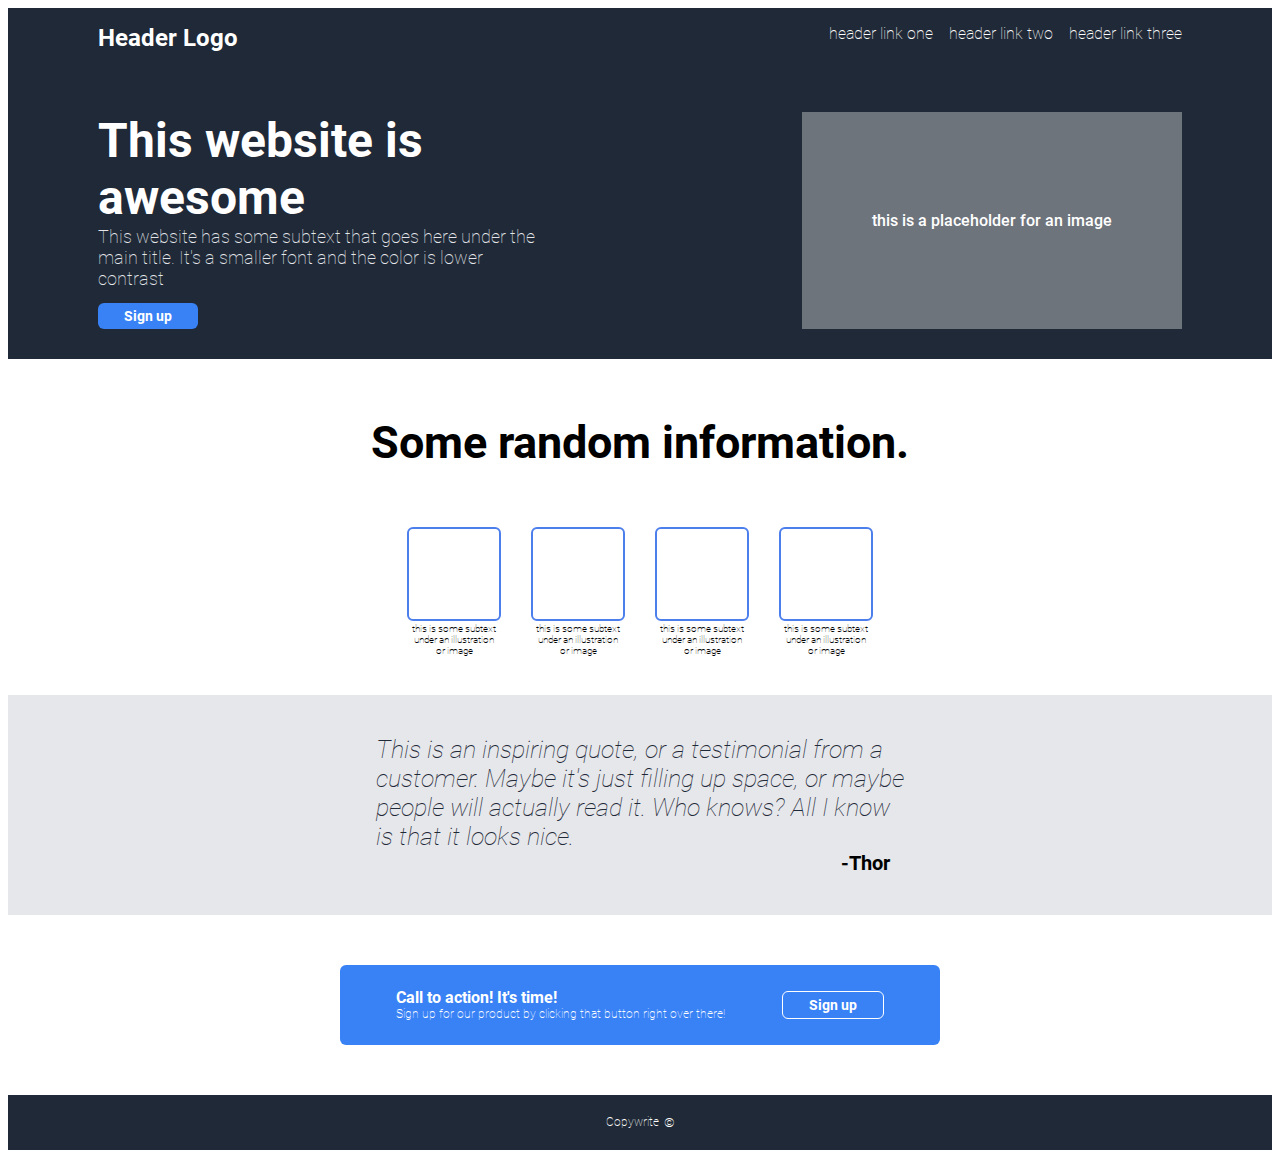
<file: wee2-mainProject/index.html>
<!DOCTYPE html>
<html lang="en">
<head>
  <meta charset="UTF-8">
  <meta http-equiv="X-UA-Compatible" content="IE=edge">
  <meta name="viewport" content="width=device-width, initial-scale=1.0">
  <title>example website</title>
  <link rel="stylesheet" href="style.css">
</head>
<body>
  <div>
    <div class="header">
      <div class="logo-h">
        Header Logo
      </div>
      <div class="navigation-bar">
        <div class="link">header link one</div>  
        <div class="link">header link two</div> 
        <div class="link">header link three</div>  
      </div>
      
    </div>

    <div class="upper-block">
      <div class="slogan">
        <div class="main">This website is</br>awesome</div>
          <div class="sub">
          This website has some subtext that goes here under the </br>
          main title. It's a smaller font and the color is lower </br>
          contrast
          <div>
            <h3 class="sign-up">Sign up</h3>
          </div>
          
        </div>
      </div>
      <div class="main-image"> 
        <p class="txt">this is a placeholder for an image</p>
      </div>
    </div>

    <div class="mid1-block">
      <div class="info-txt">
        <p><h2>Some random information.</h2></p>
      </div>
      <div class="subtext-img">
        <div class="container">
          <div class="img"></div>
          <div class="img"></div>
          <div class="img"></div>
          <div class="img"></div>
        </div>
      </div>
      <div class="subtext-text">
        <div class="container">
          <div class="txt">
            this is some subtext </br>
            under an illustration </br>
            or image
          </div>
          <div class="txt">
            this is some subtext </br>
            under an illustration </br>
            or image
          </div>
          <div class="txt">
            this is some subtext </br>
            under an illustration </br>
            or image
          </div>
          <div class="txt">
            this is some subtext </br>
            under an illustration </br>
            or image
          </div>
        </div>
      </div>

    </div>

    <div class="mid2-block">
      <div class="quote">
          This is an inspiring quote, or a testimonial from a </br>
          customer. Maybe it's just filling up space, or maybe</br>
          people will actually read it. Who knows? All I know</br>
          is that it looks nice.
      </div>
      <div class="sign">
        <div class="name">-Thor</div>
      </div>
      
    </div>

    <div class="bottom-block">
      <div class="msg-box">
        <div>
          <h4 class="msg">Call to action! It's time! </h4>
          <div class="msg-sub">
            Sign up for our product by clicking that button right over there!
          </div>
        </div>
        <div class="sign-up2">
          Sign up
        </div>
      </div>
    </div>

    <div class="footer">
      <div class="copyright">
        <div class="txt-c">Copywrite</div>
        <div class="logo-c">&copy;</div>
      </div>
    </div>

  </div>
</body>
</html>
</file>
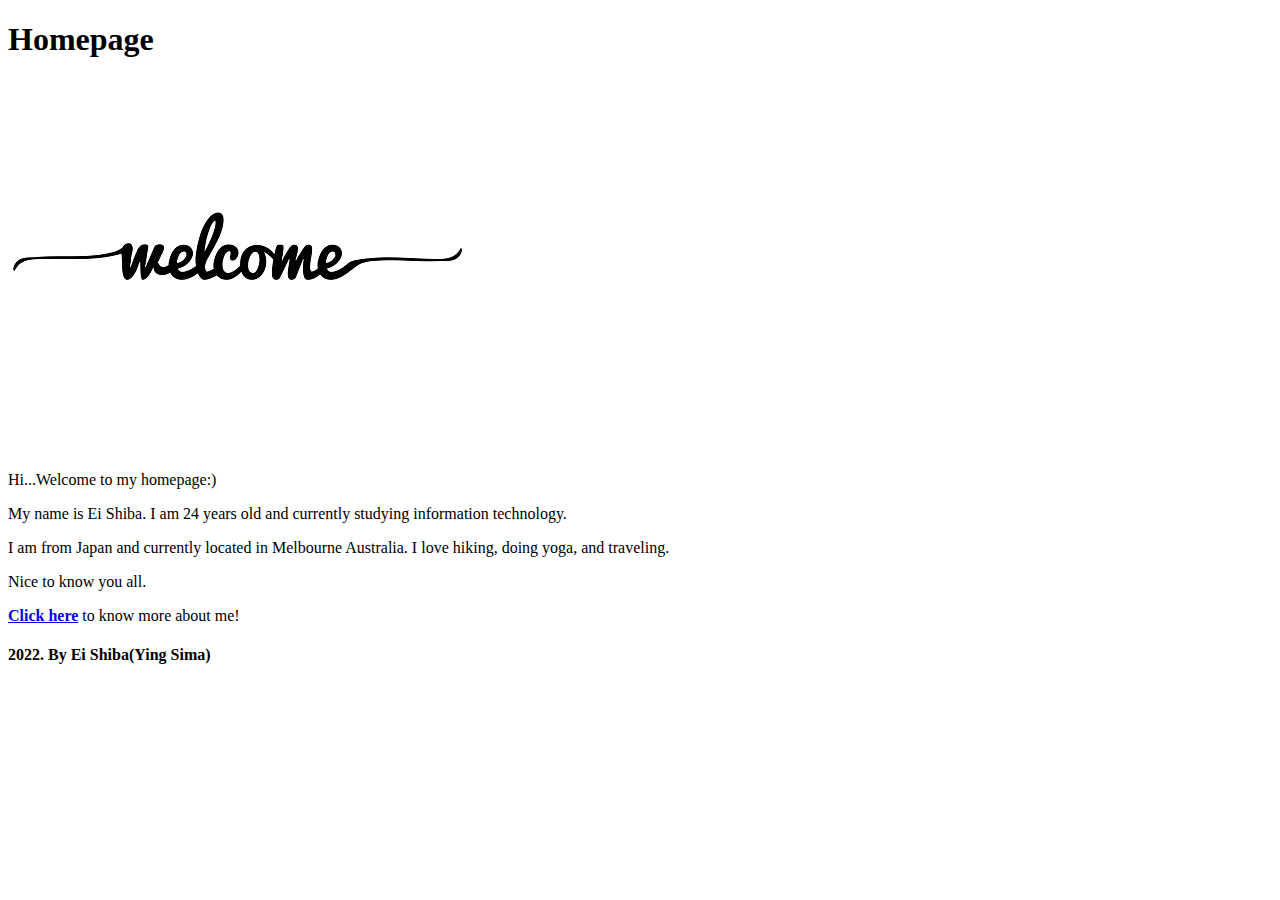
<file: week1-mainProject/index.html>
<!DOCTYPE html>
<html lang="en">
<head>
  <meta charset="UTF-8">
  <meta http-equiv="X-UA-Compatible" content="IE=edge">
  <meta name="viewport" content="width=device-width, initial-scale=1.0">
  <title>Introduction</title>
</head>
<body>
  <h1>Homepage </h1>
  <img src="./images/welcome-img.jpg">
  <p>
    Hi...Welcome to my homepage:)
  </p>
  <p>
    My name is Ei Shiba. I am 24 years old and currently studying information technology.
  </p>
  <p>
    I am from Japan and currently located in Melbourne Australia. I love hiking, doing yoga, and traveling.
  </p>
  <p>
    Nice to know you all.
  </p>

  <p>
    <strong>
      <a href="./subpage.html">Click here</a>
    </strong>
    to know more about me!
  </p>
  <h4>2022. By Ei Shiba(Ying Sima)</h4>
</body>
</html>
</file>
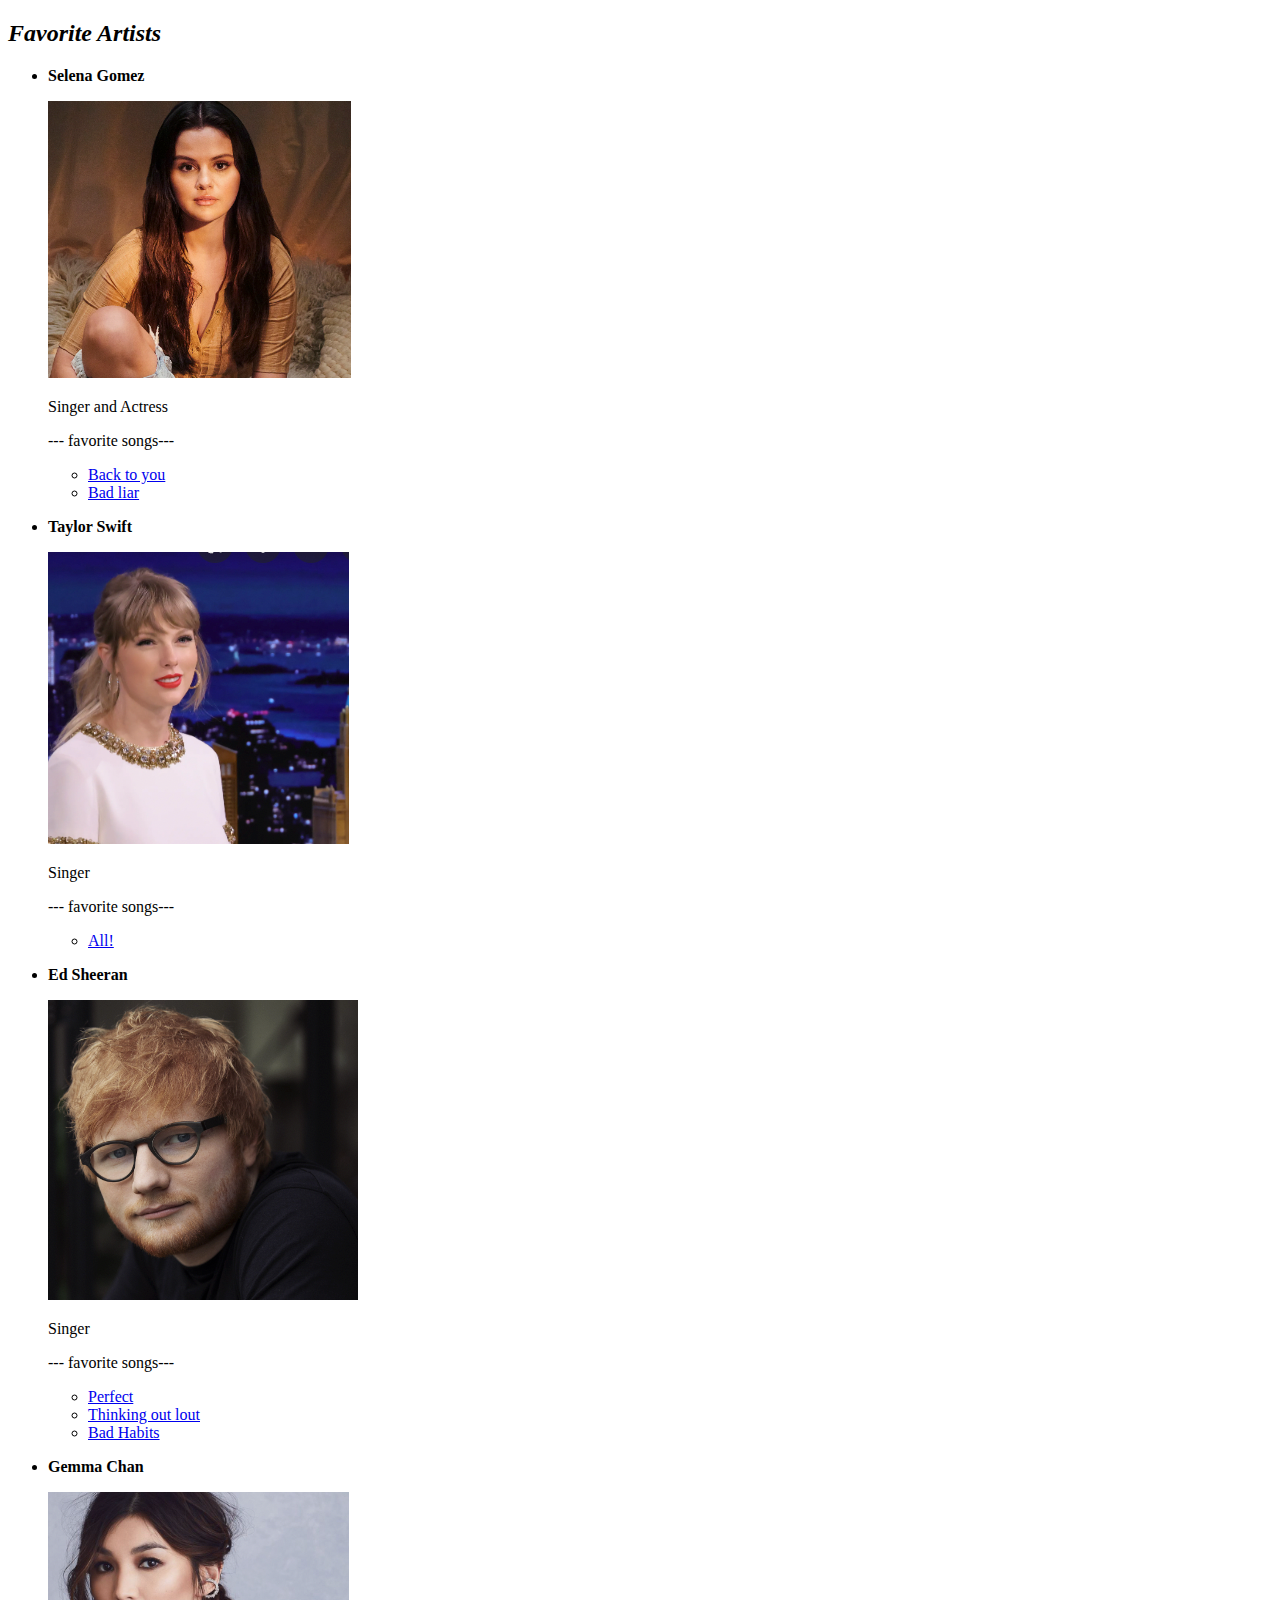
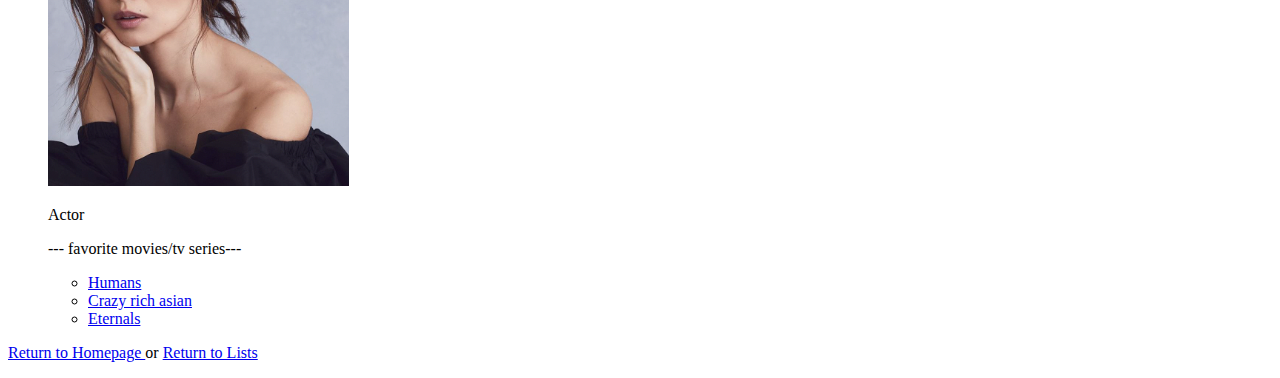
<file: week1-mainProject/artist.html>
<!DOCTYPE html>
<html lang="en">
<head>
  <meta charset="UTF-8">
  <meta http-equiv="X-UA-Compatible" content="IE=edge">
  <meta name="viewport" content="width=device-width, initial-scale=1.0">
  <title>Artists</title>
</head>
<body>
  <h2><em>Favorite Artists</em></h2>
  <ul>
    <li><strong>Selena Gomez</strong>
      <p><img src="./images/a1.png"></p>
      <p>Singer and Actress</p>
      <p>--- favorite songs--- 
        <ul>
          <li><a href="https://www.youtube.com/watch?v=VY1eFxgRR-k">Back to you</a> </li>
          <li><a href="https://www.youtube.com/watch?v=NZKXkD6EgBk">Bad liar</a></li>
        </ul>
      </p>
    </li>
    <li><strong>Taylor Swift</strong>
      <p><img src="./images/a2.png"></p>
      <p>Singer</p>
      <p>--- favorite songs---
        <ul>
          <li><a href="https://www.youtube.com/channel/UCqECaJ8Gagnn7YCbPEzWH6g">All!</a></li>
        </ul>
      </p>
    </li>
    <li><strong>Ed Sheeran</strong>
      <p><img src="./images/a3.png"></p>
      <p>Singer</p>
      <p>--- favorite songs---
        <ul>
          <li><a href="https://www.youtube.com/watch?v=2Vv-BfVoq4g">Perfect</a></li>
          <li><a href="https://www.youtube.com/watch?v=lp-EO5I60KA">Thinking out lout</a></li>
          <li><a href="https://www.youtube.com/watch?v=orJSJGHjBLI">Bad Habits</a></li>
        </ul>
      </p>
    </li>
    <li><strong>Gemma Chan</strong>
      <p><img src="./images/a4.png"></p>
      <p>Actor</p>
      <p>--- favorite movies/tv series---
        <ul>
          <li><a href="https://www.imdb.com/title/tt4122068/">Humans</a></li>
          <li><a href="https://www.imdb.com/title/tt3104988/?ref_=nv_sr_srsg_0">Crazy rich asian</a></li>
          <li><a href="https://www.imdb.com/title/tt9032400/?ref_=nv_sr_srsg_0">Eternals</a></li>
        </ul>
      </p>
    </li>
  </ul>
  <p>
    <a href="./index.html"> Return to Homepage </a>
    or
    <a href="./subpage.html"> Return to Lists </a>
  </p>
</body>
</html>
</file>
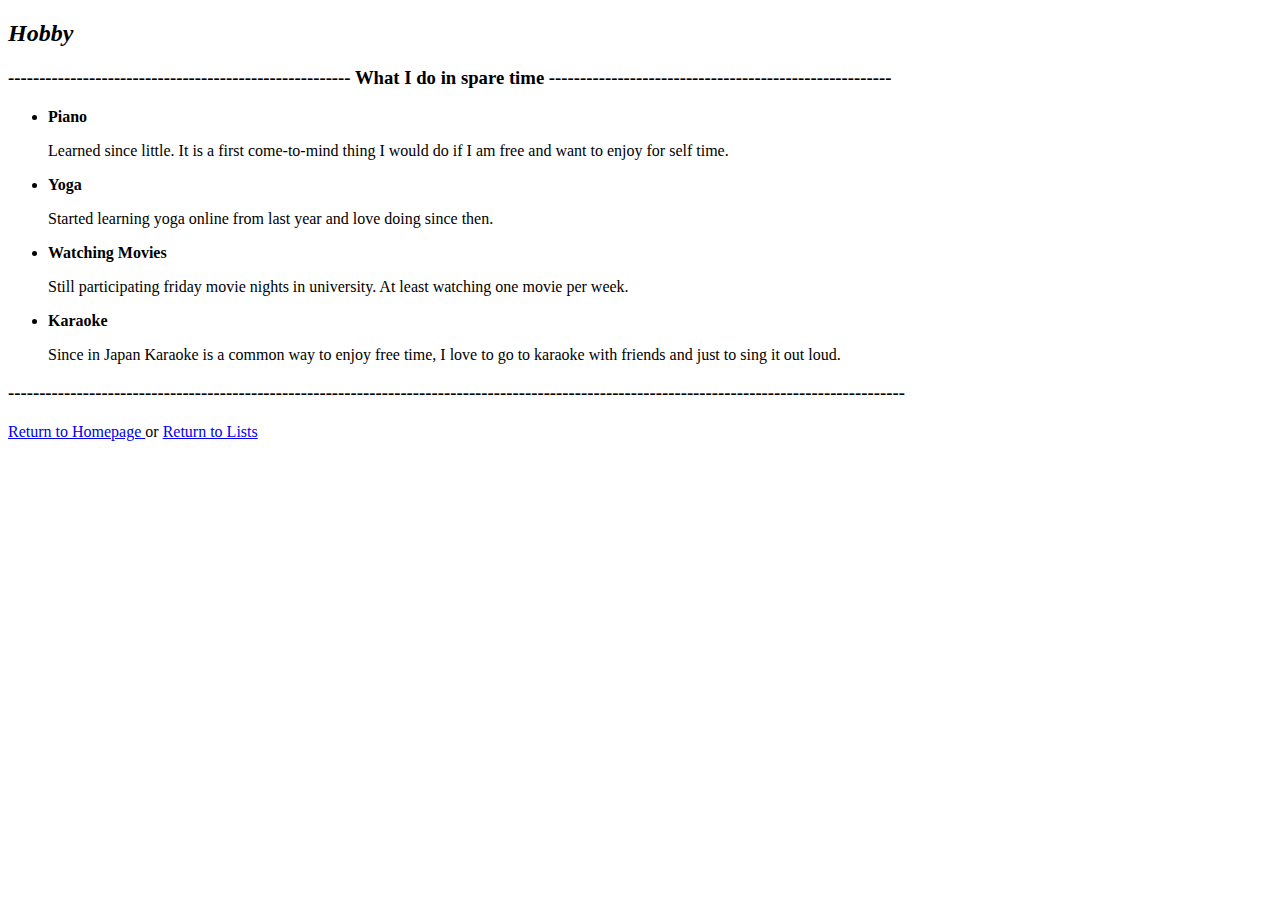
<file: week1-mainProject/hobby.html>
<!DOCTYPE html>
<html lang="en">
<head>
  <meta charset="UTF-8">
  <meta http-equiv="X-UA-Compatible" content="IE=edge">
  <meta name="viewport" content="width=device-width, initial-scale=1.0">
  <title>Hobbies</title>
</head>
<body>
  <h2><em>Hobby</em></h2>
  <h3>------------------------------------------------------- What I do in spare time -------------------------------------------------------</h3>
  <ul>
    <li><strong>Piano</strong>
      <p>Learned since little. It is a first come-to-mind thing I would do if I am free and want to enjoy for self time. </p>
    </li>
    <li><strong>Yoga</strong>
      <p>Started learning yoga online from last year and love doing since then.</p>
    </li>
    <li><strong>Watching Movies</strong>
      <p>Still participating friday movie nights in university. At least watching one movie per week.</p>
    </li>
    <li><strong>Karaoke</strong>
      <p>Since in Japan Karaoke is a common way to enjoy free time, I love to go to karaoke with friends and just to sing it out loud.</p>
    </li>
  </ul>
  <h3>------------------------------------------------------------------------------------------------------------------------------------------------</h3>
  <p>
    <a href="./index.html"> Return to Homepage </a>
    or
    <a href="./subpagen.html"> Return to Lists </a>
  </p>
</body>
</html>
</file>
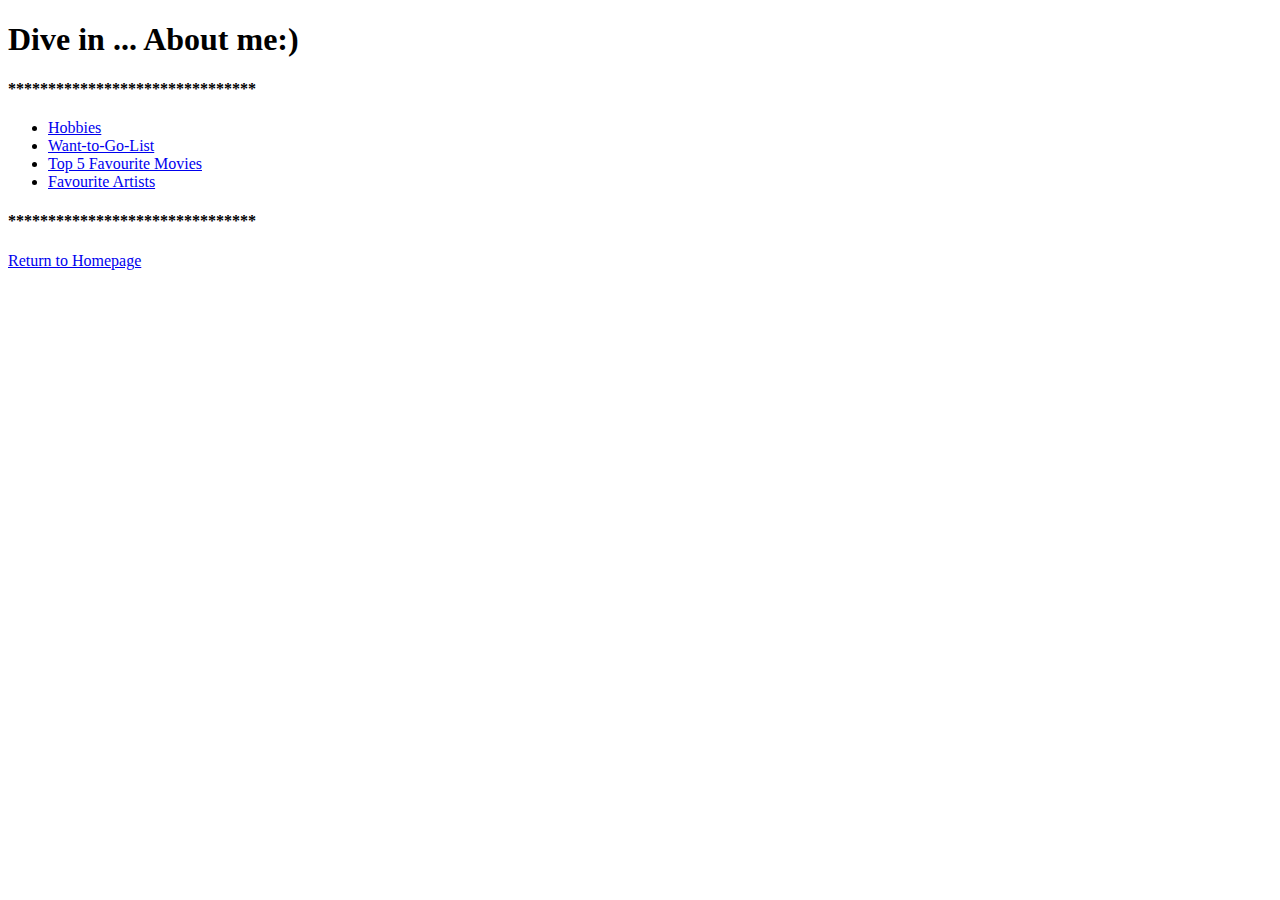
<file: week1-mainProject/introduction.html>
<!DOCTYPE html>
<html lang="en">
<head>
  <meta charset="UTF-8">
  <meta http-equiv="X-UA-Compatible" content="IE=edge">
  <meta name="viewport" content="width=device-width, initial-scale=1.0">
  <title>Introduction</title>
</head>
<body>
  <h1>Dive in ... About me:)</h1>
  <h4>*******************************</h4>
  <ul>
    <li><a href="./hobby.html">Hobbies </a></li>
    <li><a href="./wantToGo.html">Want-to-Go-List</a></li>
    <li><a href="./movie.html">Top 5 Favourite Movies</a></li>
    <li><a href="./artist.html">Favourite Artists</a></li>
  </ul>
  <h4>*******************************</h4>
  <a href="./index.html"> Return to Homepage </a>
</body>
</html>
</file>
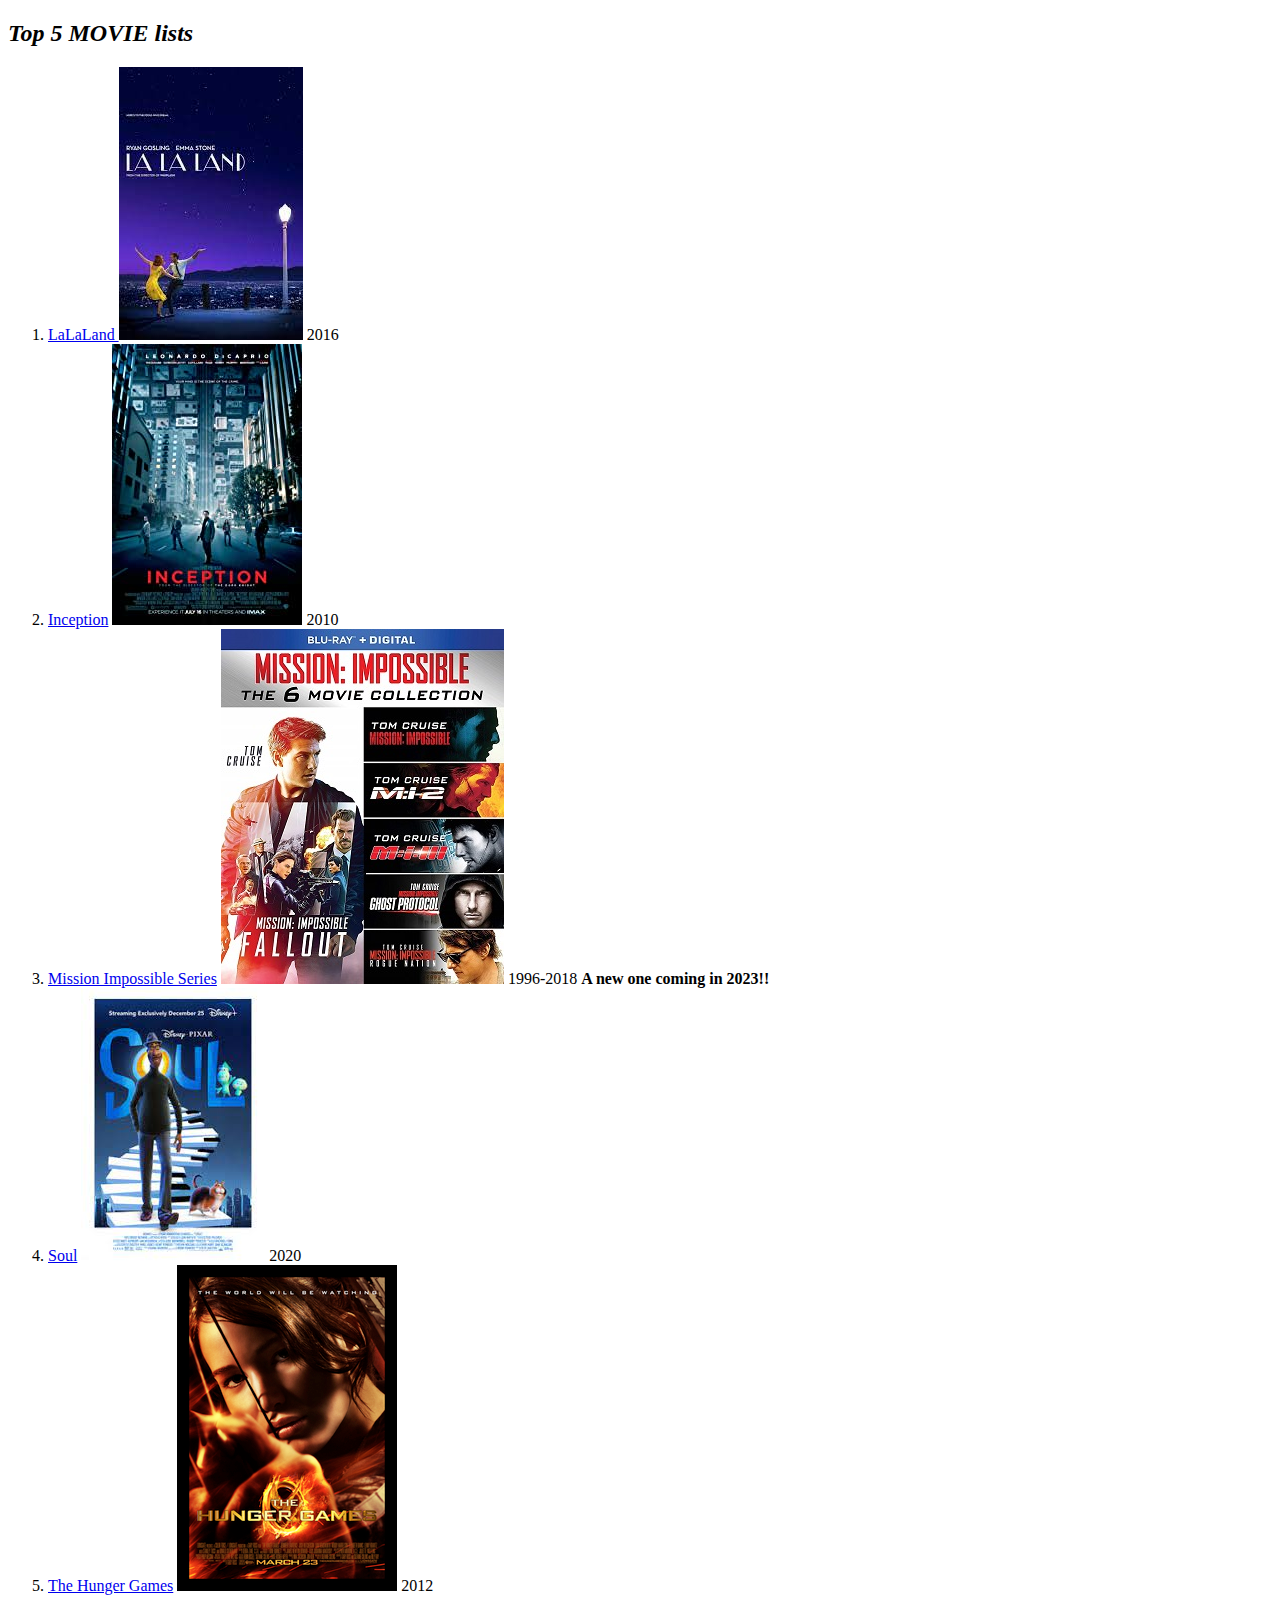
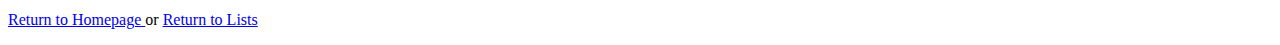
<file: week1-mainProject/movie.html>
<!DOCTYPE html>
<html lang="en">
<head>
  <meta charset="UTF-8">
  <meta http-equiv="X-UA-Compatible" content="IE=edge">
  <meta name="viewport" content="width=device-width, initial-scale=1.0">
  <title>Movies</title>
</head>
<body>
  <h2><em>Top 5 MOVIE lists</em></h2>
  <ol>
    <li>
      <a href="https://www.imdb.com/title/tt3783958/">LaLaLand </a>
      <img src="./images/m1.jpg"> 
      2016
    </li>

    <li>
      <a href="https://www.imdb.com/title/tt1375666/">Inception</a>
      
      <img src="./images/m2.jpg"> 
      2010
    </li>

    <li>
      <a href="https://en.wikipedia.org/wiki/Mission:_Impossible_(film_series)">Mission Impossible Series</a>
      
      <img src="./images/m3.jpg"> 
      1996-2018 
      <strong>A new one coming in 2023!!</strong>
    </li>

    <li>
      <a href="https://www.imdb.com/title/tt2948372/">Soul</a>
      <img src="./images/m4.jpg"> 
      2020
    </li>

    <li><a href="https://www.imdb.com/title/tt1392170/?ref_=nv_sr_srsg_0">The Hunger Games</a>
      <img src="./images/m5.jpg"> 
      2012
    </li>
    
  </ol>
  <p>
    <a href="./index.html"> Return to Homepage </a>
    or
    <a href="./subpage.html"> Return to Lists </a>
  </p>
</body>
</html>
</file>
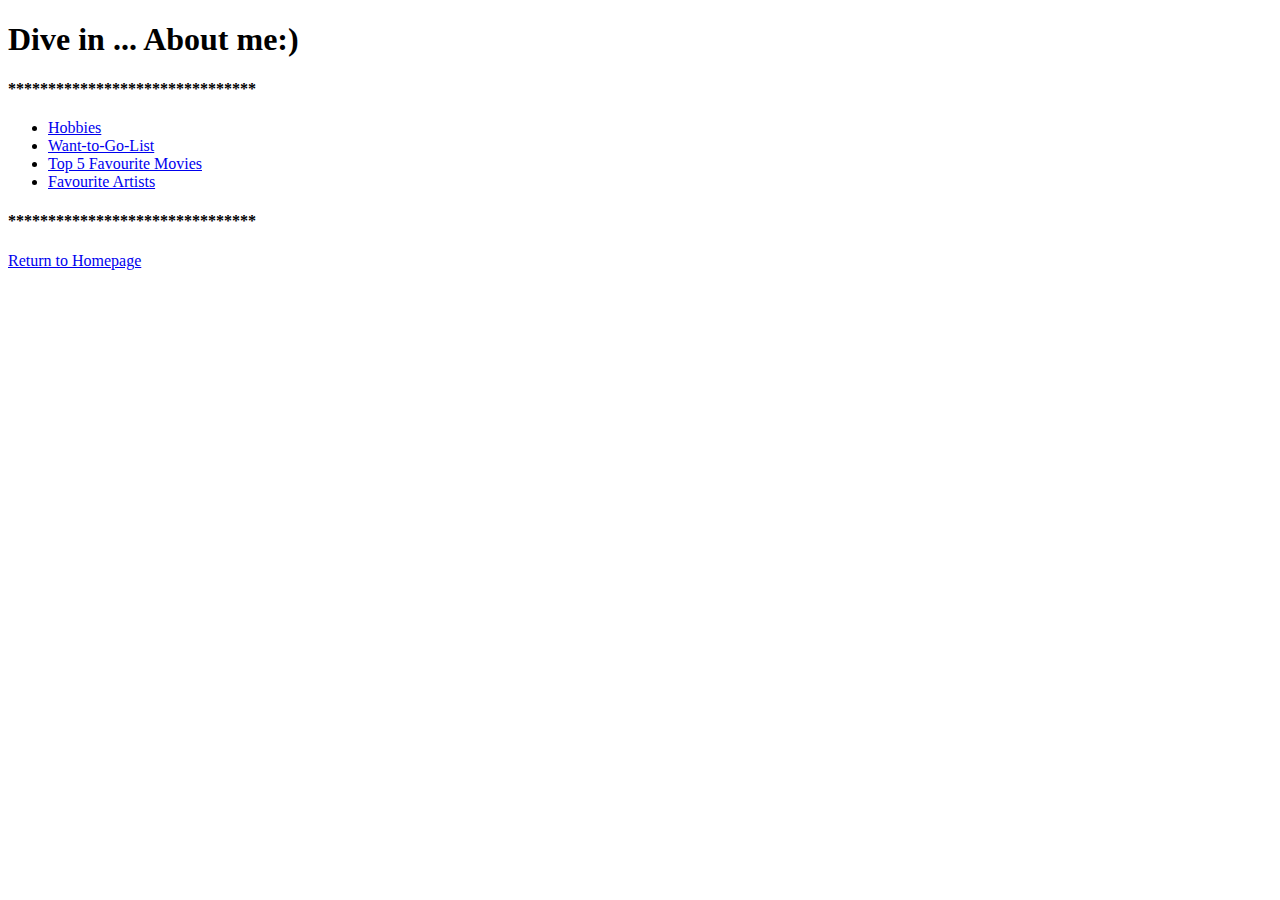
<file: week1-mainProject/subpage.html>
<!DOCTYPE html>
<html lang="en">
<head>
  <meta charset="UTF-8">
  <meta http-equiv="X-UA-Compatible" content="IE=edge">
  <meta name="viewport" content="width=device-width, initial-scale=1.0">
  <title>Subpage</title>
</head>
<body>
  <h1>Dive in ... About me:)</h1>
  <h4>*******************************</h4>
  <ul>
    <li><a href="./hobby.html">Hobbies </a></li>
    <li><a href="./wantToGo.html">Want-to-Go-List</a></li>
    <li><a href="./movie.html">Top 5 Favourite Movies</a></li>
    <li><a href="./artist.html">Favourite Artists</a></li>
  </ul>
  <h4>*******************************</h4>
  <a href="./index.html"> Return to Homepage </a>
</body>
</html>
</file>
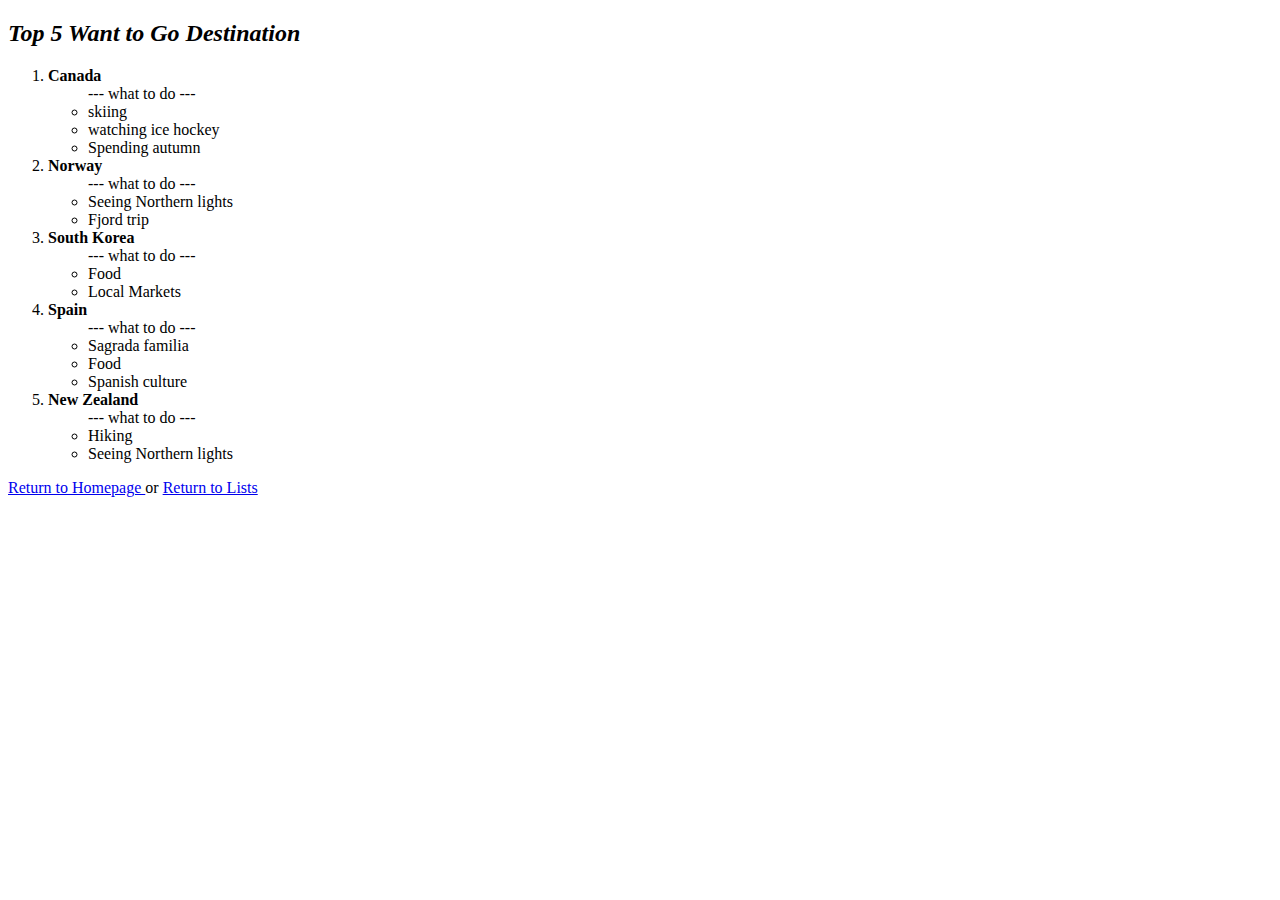
<file: week1-mainProject/wantToGo.html>
<!DOCTYPE html>
<html lang="en">
<head>
  <meta charset="UTF-8">
  <meta http-equiv="X-UA-Compatible" content="IE=edge">
  <meta name="viewport" content="width=device-width, initial-scale=1.0">
  <title>Travel Destination</title>
</head>
<body>
  <h2><em>Top 5 Want to Go Destination</em></h2>
  <ol>
    <li><strong>Canada</strong>
      <ul>--- what to do ---
        <li>skiing</li>
        <li>watching ice hockey</li>
        <li>Spending autumn</li>
      </ul>
    </li>
    <li><strong>Norway</strong>
      <ul>--- what to do ---
        <li>Seeing Northern lights</li>
        <li>Fjord trip</li>
      </ul>
    </li>
    <li><strong>South Korea</strong>
      <ul>--- what to do ---
        <li>Food</li>
        <li>Local Markets</li>
      </ul>
    </li>
    <li><strong>Spain</strong>
      <ul>--- what to do ---
        <li>Sagrada familia</li>
        <li>Food</li>
        <li>Spanish culture</li>
      </ul>
    </li>
    <li><strong>New Zealand</strong>
      <ul>--- what to do ---
        <li>Hiking</li>
        <li>Seeing Northern lights</li>
      </ul>
    </li>
  </ol>

  <p>
    <a href="./index.html"> Return to Homepage </a>
    or
    <a href="./subpage.html"> Return to Lists </a>
  </p>
</body>
</html>
</file>
<file: wee2-mainProject/style.css>
@font-face {
  font-family: Roblox;
  src: url(fonts/Roboto/Roboto-Medium.ttf) format('truetype');
  font-weight: 50;
}
@font-face {
  font-family: Roblox;
  src: url(fonts/Roboto/Roboto-Bold.ttf) format('truetype');
  font-weight: bold;
}
@font-face {
  font-family: Roblox;
  src: url(fonts/Roboto/Roboto-Regular.ttf) format('truetype');
  font-weight: normal;
}
@font-face {
  font-family: Roblox;
  src: url(fonts/Roboto/Roboto-Light.ttf) format('truetype');
  font-weight: lighter;
}
@font-face {
  font-family: Roblox;
  src: url(fonts/Roboto/Roboto-LightItalic.ttf) format('truetype');
  font-weight: lighter;
  font-style: italic;
}
@font-face {
  font-family: Roblox;
  src: url(fonts/Roboto/Roboto-Thin.ttf) format('truetype');
  font-weight: thin;
}
@font-face {
  font-family: Roblox;
  src: url(fonts/Roboto/Roboto-ThinItalic.ttf) format('truetype');
  font-weight: thin;
  font-style: italic;
}



.header {
  color: white;
  display: flex;
  justify-content: space-between;
  padding-top: 16px;
  padding-left: 90px;
  padding-right: 90px;
  background-color: #1F2937
  
}
  

.logo-h {
  font-family: 'Roblox', sans-serif;
  font-weight: bold;
  font-size: 24px;
}

.navigation-bar {
  display: flex;
  font-family: 'Roblox', sans-serif;
  font-weight: normal;
  text-align: right;
  justify-content: space-evenly;
  gap: 16px;
}


.upper-block {
  background-color: #1F2937;
  color: white;
  display: flex;
  padding-top: 60px;
  padding-left: 90px;
  padding-right: 90px;
  padding-bottom: 30px;
  gap: 50px;
  justify-content: space-between;
}


.main-image {
  display: flex;
  background-color: #6E747C;
  text-align: center;
  width: 380px;
  justify-content: center;
  align-items: center;
  
}

.main-image .txt {
  font-family: 'Roblox', sans-serif;
  font-weight: 50;
  background-color: #6E747C;
}


.main {
  font-family: 'Roblox', sans-serif;
  font-weight: bold;
  font-size: 48px;
  margin-top: 0;
  margin-bottom: 0;
  margin-left: 0px;
  margin-right: 0;
}

.sub {
  font-family: 'Roblox', sans-serif;
  font-weight: normal;
  font-size: 18px;
  color: #E5E7EB;
}

.sign-up {
  margin-top: 3;
  margin-bottom: 0;
  background-color: #3882F6;
  color: white;
  border-radius: 6px;
  width: 100px;
  font-size: 14px;
  text-align: center;
  padding-top: 5px;
  padding-bottom: 5px;
}

.mid1-block {
  background-color: white;
  font-family: 'Roblox', sans-serif;
  font-weight: normal;
}

.info-txt {
  display: flex;
  justify-content: center;
  align-items: center;
  font-weight: bold;
  font-size: 30px;
  padding-top: 20px;
  padding-bottom: 20px;
}

.subtext-img .container {
  display: flex;
  align-items: center;
  justify-content: center;
  gap: 30px;
}

.subtext-img .img {
  border: 2.5px solid #4D7FEC;
  border-radius: 6px;
  width: 90px;
  height: 90px;
  
}

.subtext-text .container {
  display: flex;
  align-items: center;
  justify-content: center;
  gap: 30px;
  padding-bottom: 40px;
}

.subtext-text .txt {
  border: 2.5px solid white;
  width: 90px;
  height: 30px;
  font-size: 10px;
  text-align: center;
  font-weight: normal;
}

.mid2-block {
  background-color: #E5E7EB;
  font-family: 'Roblox', sans-serif;
  font-weight: normal;
  padding-bottom: 40px;
}

.quote {
  display: flex;
  justify-content: center;
  font-weight: thin;
  font-style: italic;
  color: #1F2937;
  font-size: 25px;
  padding-top: 40px;
}

.sign {
  display: flex;
  font-weight: bold;
  justify-content: center;
  padding-top: 0px;
}

.sign .name {
  width: 500px;
  text-align: right;
  font-size: 20px;
}

.bottom-block {
  display: flex;
  justify-content: center;
  font-family: 'Roblox', sans-serif;
  font-weight: normal;
  background-color: white;
  padding-top: 50px;
  padding-bottom: 50px;
}

.bottom-block .msg-box {
  display: flex;
  justify-content: space-evenly;
  align-items: center;
  background-color: #3882F6;
  border-radius: 6px;
  color: white;
  width: 600px;
  height: 80px;
}

.msg {
  font-weight: bold;
  margin-top: 0;
  margin-bottom: 0;
}

.msg-sub {
  font-size: 12px;
  font-weight: thin;
  
}

.sign-up2 {
  font-weight: bold;
  border-radius: 6px;
  border: 1px solid white;
  width: 100px;
  font-size: 14px;
  text-align: center;
  padding-top: 5px;
  padding-bottom: 5px;
}

.footer {
  background-color: #1F2937;
  font-family: 'Roblox', sans-serif;
  font-weight: normal;
  color: white;
  padding-top: 20px;
  padding-bottom: 20px;
  
}

.copyright {
  display: flex;
  align-items: center;
  justify-content: center;
  gap: 5px;
}

.txt-c {
  font-size: 12px;
}

.logo-c {
  font-size: small;
}
</file>
